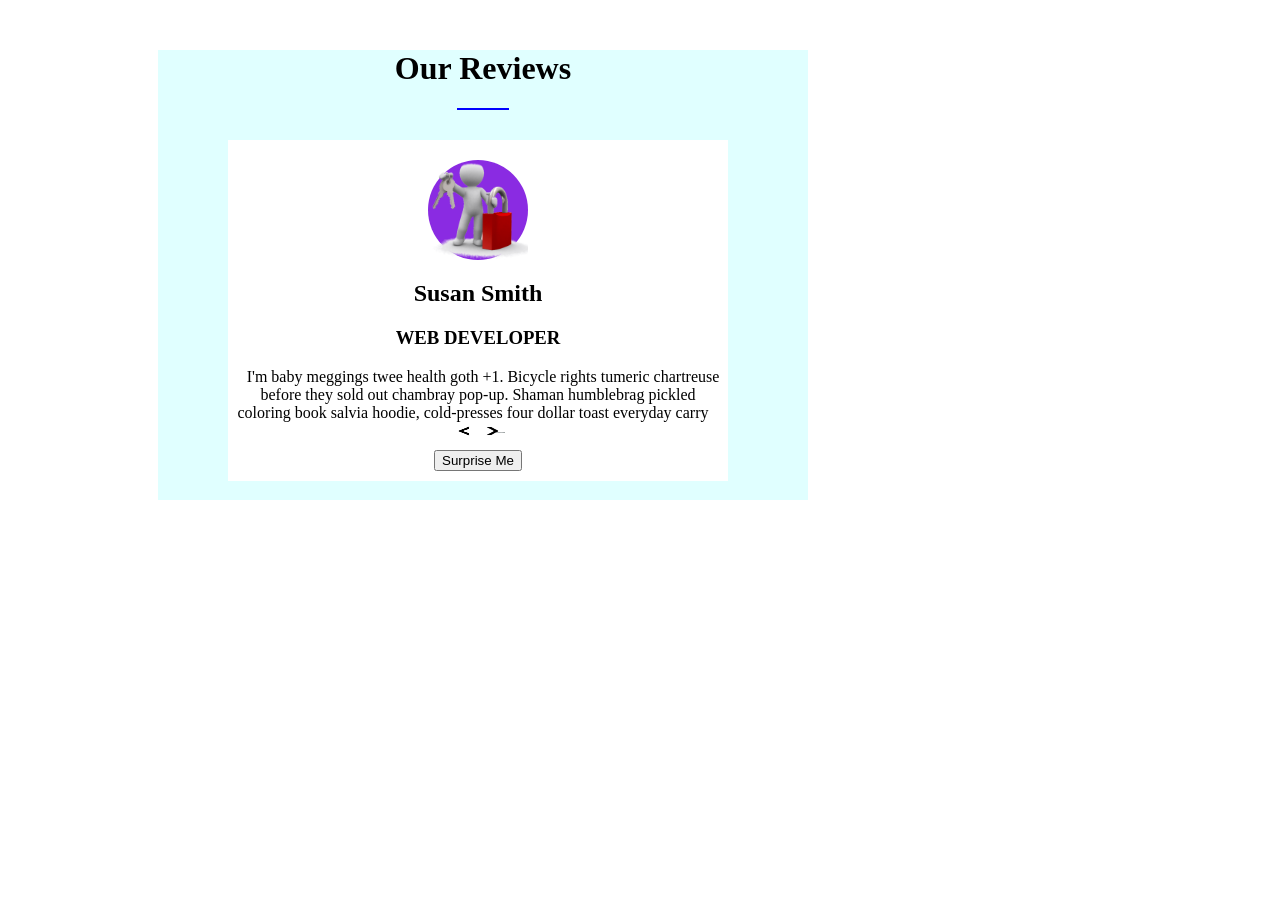
<file: Carousel/index.html>
<!DOCTYPE html>
<html lang="en">

<head>
    <meta charset="UTF-8">
    <meta name="viewport" content="width=device-width, initial-scale=1.0">
    <link rel="stylesheet" href="style.css">
    <title>Carousel App</title>
</head>

<body>
    <div class="container">
        <h1>Our Reviews</h1>
        <hr width="50px" color="blue">
        <div class="contain">
            <div class="im"><img src="./img/secure-cloud.png" width="100px" height="100px" alt=""></div>
            <div class="mark"></div>
            <div class="name">
                <h2>Susan Smith</h2>
            </div>
            <div class="skill">
                <h3>WEB DEVELOPER</h3>
            </div>
            <span style="margin: 10px;">I'm baby meggings twee health goth +1. Bicycle rights tumeric
                chartreuse <br>
                before they sold out chambray pop-up. Shaman humblebrag pickled <br>
                coloring book salvia hoodie, cold-presses four dollar toast everyday carry
            </span> <br>
            <img src="./img/less-than-img.jpg" width="25px" height="10px" alt="">
            <img src="./img/greater-than-img.jpg" width="25px" height="10px" alt=""> <br>
            <button>Surprise Me</button>

        </div>
    </div>
</body>

</html>
</file>
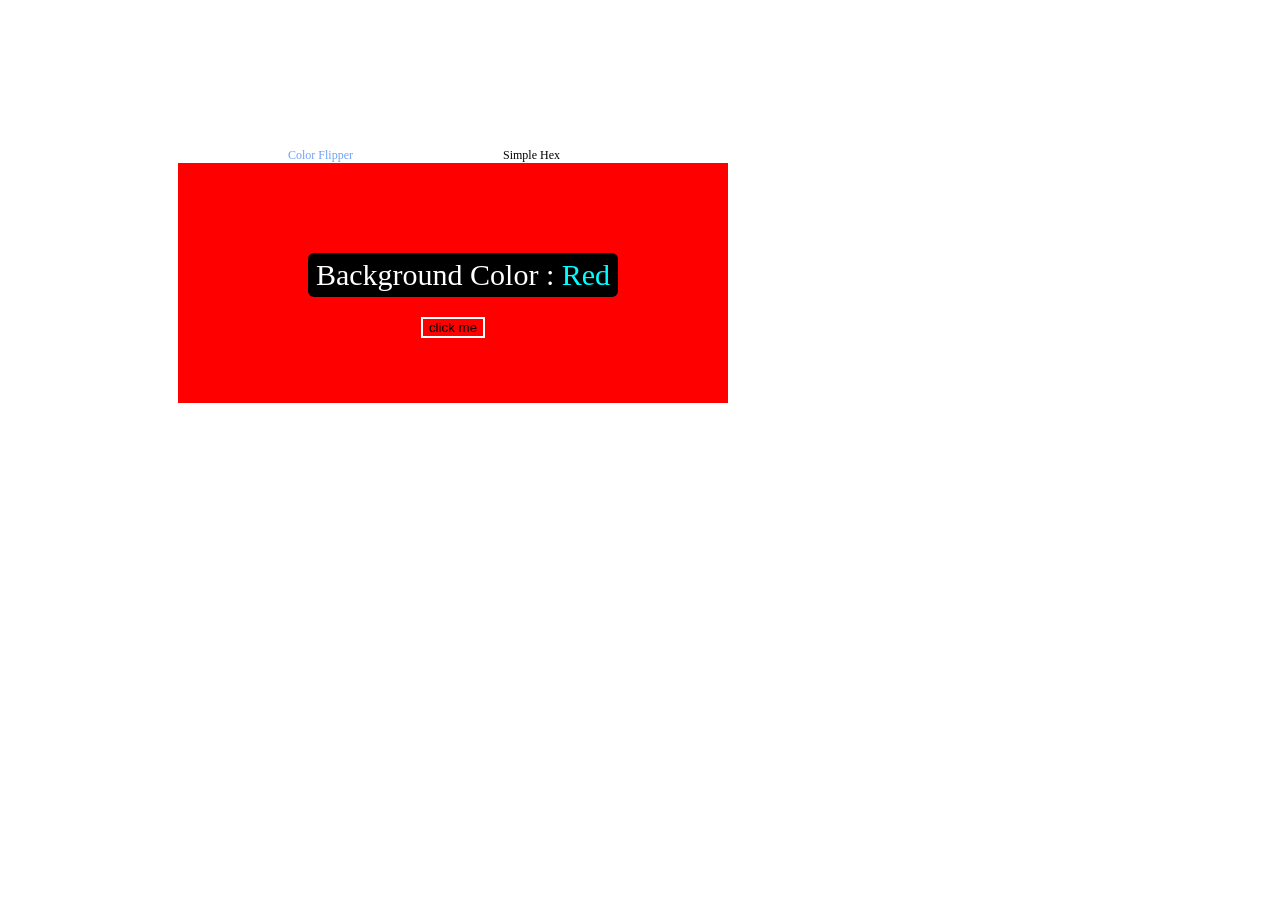
<file: ColorFilipper/index.html>
<!DOCTYPE html>
<html lang="en">

<head>
    <meta charset="UTF-8">
    <meta name="viewport" content="width=device-width, initial-scale=1.0">
    <link rel="stylesheet" href="style.css">
    <title>Color Flipper</title>
</head>

<body>
    <div class="container">
        <div class="container-text">
            <div class="txt1">
                Color Flipper
            </div>
            <div class="txt2">
                Simple Hex
            </div>
        </div>
        <div class="contain">
            <div class="bginfor">
                Background Color : <span>Red</span>
            </div>
            <button>click me</button>
        </div>
    </div>

    <script src="./script.js"></script>
</body>

</html>
</file>
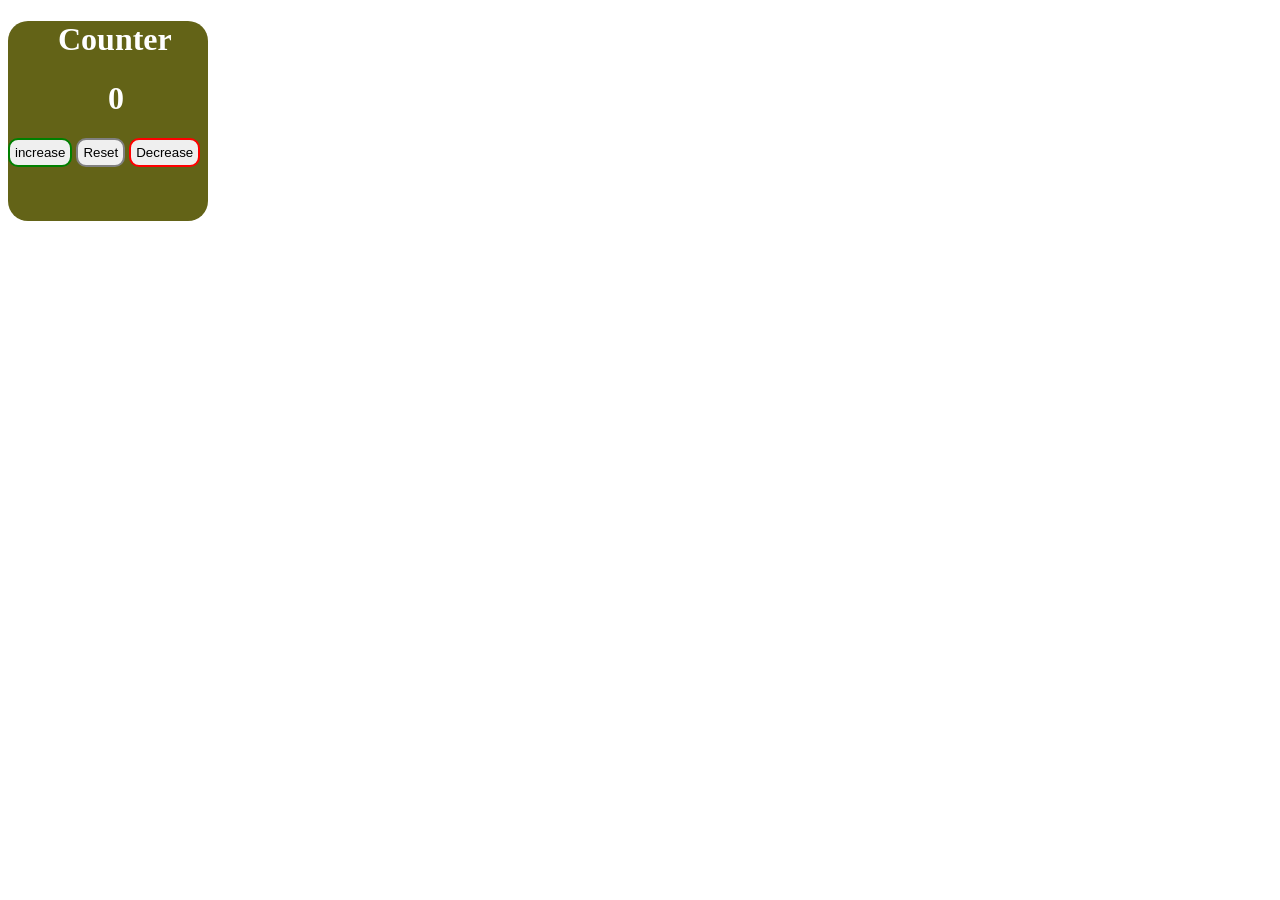
<file: counterApp/index.html>
<!DOCTYPE html>
<html lang="en">

<head>
    <meta charset="UTF-8">
    <meta name="viewport" content="width=device-width, initial-scale=1.0">
    <link rel="stylesheet" href="style.css">
    <title>Conuter App</title>
</head>

<body>
    <!--
    <div class="container">
        <h1>Counter</h1>
        <span>
            <h1 class="count">3</h1>
        </span>
        <button class="decrease">DECREASE</button> &nbsp; &nbsp; &nbsp; <button class="reset"> RESET</button> &nbsp;
        &nbsp; &nbsp; <button class="increament">INCREMENT</button>
    </div>
-->
    <!--
Below is the Instructors own method
-->
    <main class="container">
        <div class="counter">
            <h1 class="title">
                Counter
            </h1>

            <h1 class="count">
                0
            </h1>
        </div>

        <div class="buttons">
            <button class="increase add">
                increase
            </button>

            <button class="reset set">
                Reset
            </button>

            <button class="decrease sub">
                Decrease
            </button>
        </div>


    </main>


    <script src="./script.js"></script>
</body>

</html>
</file>
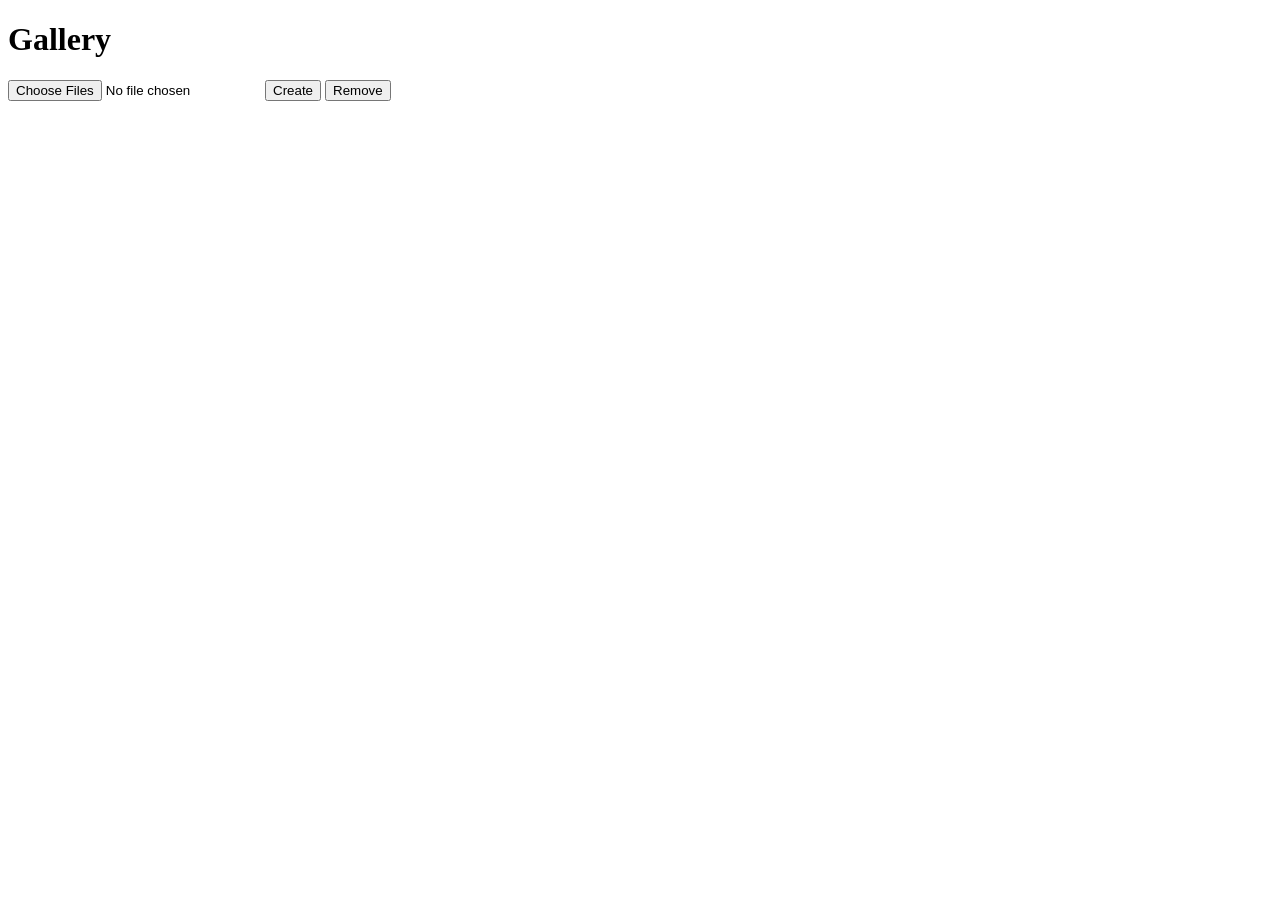
<file: Gallery/index.html>
<!DOCTYPE html>
<html lang="en">

<head>
    <meta charset="UTF-8">
    <meta name="viewport" content="width=device-width, initial-scale=1.0">
    <title>Document</title>
</head>

<body>
    <h1>Gallery</h1>
    <input type="file" class="file" multiple>
    <button class="add">Create</button>
    <button class="remove">Remove</button>
    <div class="gallery" id="gallery"></div>






    <script src="./script.js"></script>
</body>

</html>
</file>
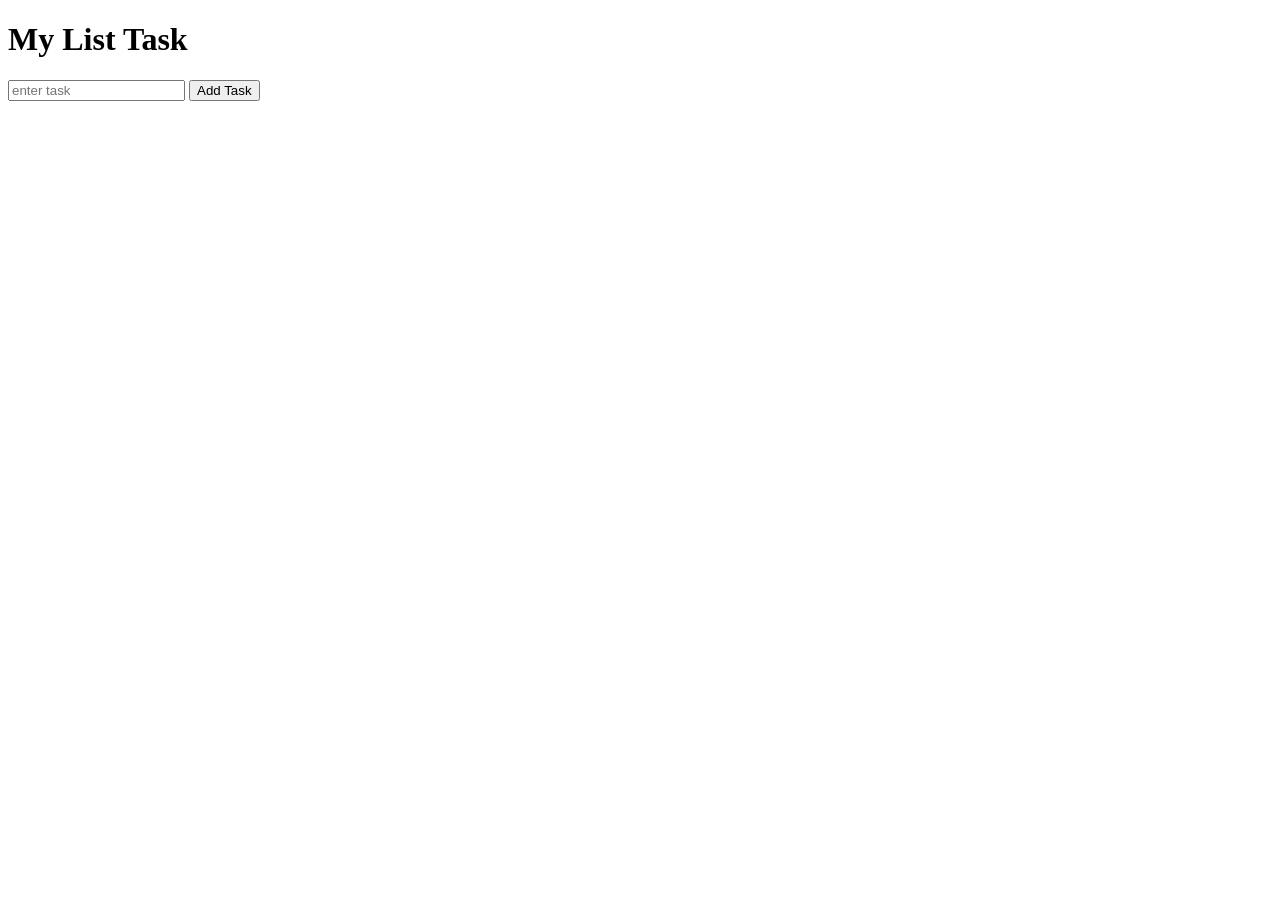
<file: ToDoList/index.html>
<!DOCTYPE html>
<html lang="en">

<head>
    <meta charset="UTF-8">
    <meta name="viewport" content="width=device-width, initial-scale=1.0">
    <title>To Do List Software</title>
</head>

<body>
    <div>
        <h1>My List Task</h1>
        <input type="text" class="input" placeholder="enter task">
        <button class="add">Add Task</button>
        <ul class="list"></ul>
    </div>

    <script src="./script.js"></script>
</body>

</html>
</file>
<file: Carousel/style.css>
.container {
    background-color: lightcyan;
    width: 650px;
    height: 450px;
    text-align: center;
    background-position: 5px;
    margin-left: 150px;
    margin-top: 50px;
}

.contain {
    background-color: #fff;
    width: 500px;
    margin-top: 30px;
    padding-top: 20px;
    margin-left: 70px;
}

.contain .im {
    width: 100px;
    height: 100px;
    background-color: blueviolet;
    border-radius: 50%;
    margin-left: 200px;
}

span {
    margin: 10px;
}

button {
    margin: 10px;
}
</file>
<file: ColorFilipper/style.css>
.container {
    padding-top: 140px;
    padding-left: 170px;
}

.container-text {
    display: flex;
}

.txt1 {
    padding-left: 110px;
    color: rgb(113, 160, 247);
    font-size: 12px;
}

.txt2 {
    padding-left: 150px;
    font-size: 12px;
}

.contain {
    background-color: red;
    width: 550px;
    height: 150px;
    text-align: center;
    padding-top: 90px;
}

.bginfor {
    /* margin-top: 260px; */
    margin-left: 130px;
    padding: 5px;
    width: 300px;
    background-color: black;
    color: white;
    text-align: center;
    font-size: 30px;
    border-radius: 6px;
}

span {
    color: aqua;
}

button {
    margin-top: 20px;
    border: 2px white solid;
    background-color: red;

}
</file>
<file: counterApp/style.css>
/*
Instructors Own
*/

.button {
    display: flex;
}

button {
    border-radius: 10px;
    padding: 5px;
}

.increase {
    border: 2px solid green;
}

.decrease {
    border: 2px solid red;
}

.reset {
    border: 2px solid grey;
}

.count {
    margin-left: 100px;
    color: white;
}

.title {
    margin-left: 50px;
    color: white;
}

main {
    height: 200px;
    width: 200px;
    background-color: rgb(99, 99, 23);
    border-radius: 20px;
}




/*
.container {
    height: 400px;
    width: 400px;
    background-color: antiquewhite;
}

.container h1 {
    text-align: center;
    color: blue;
    font-size: large;

}

span h1 {
    color: green;
    text-align: center;
    font-weight: 500;
}

button {
    border: 5px dotted green;
    border-radius: 10px;
}
*/
</file>
